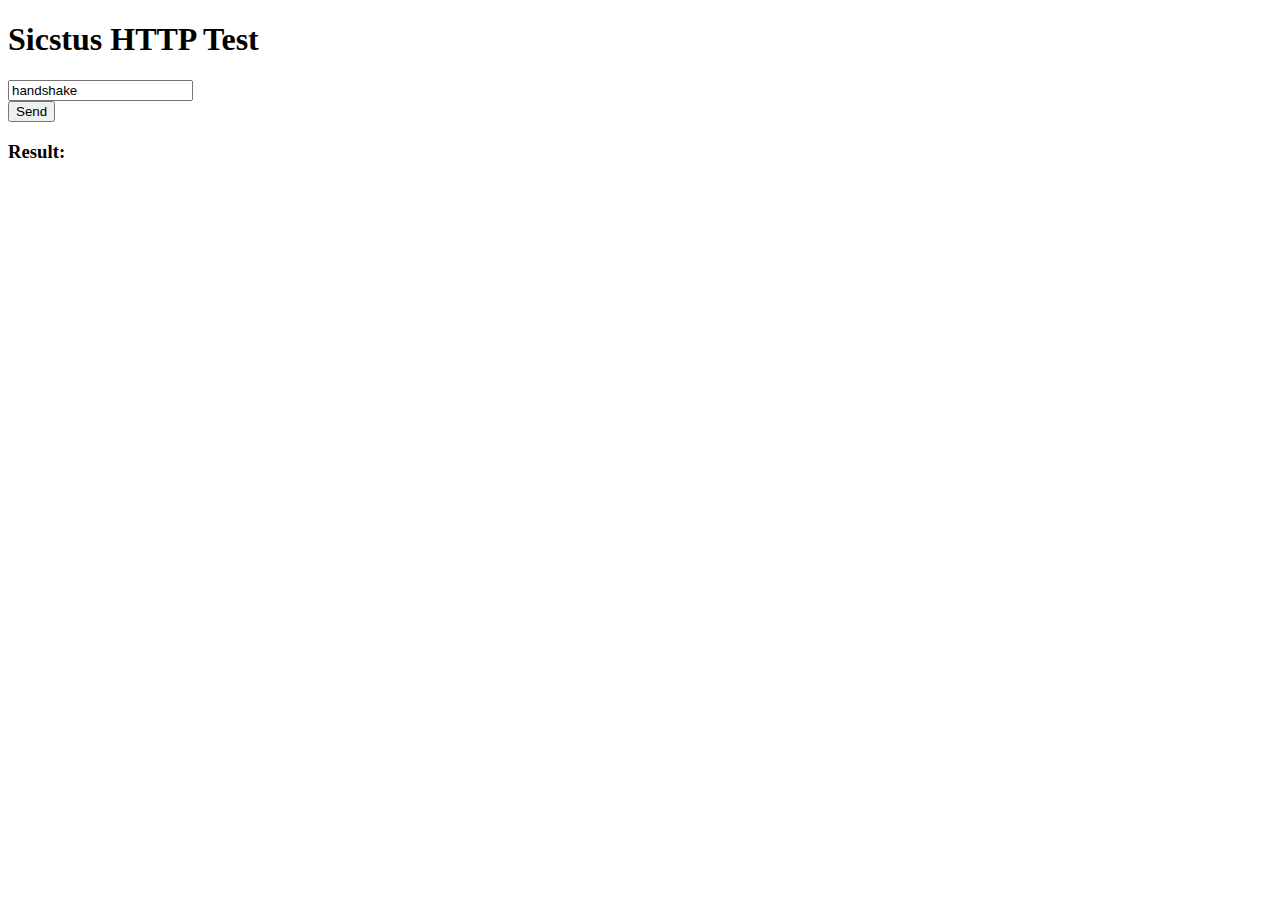
<file: backend/index.html>
<!DOCTYPE html>
<html>
	<head>
		<meta http-equiv="Content-Type" content="text/html; charset=UTF-8">
		<title>Sicstus Prolog HTTP Server Test</title>
	</head>
	<body>
		<h1>Sicstus HTTP Test</h1>
	
		<div>
			<input id="query_field" type="Text" value="handshake"/>
			<br>
			<button id="send_button" type="button" onClick="makeRequest();"> Send </button>
		</div>
		<h3> Result: </h3>
		<div id="query_result"></div>
		
		<script>
			function getPrologRequest(requestString, onSuccess, onError, port)
			{
				var requestPort = port || 8081
				var request = new XMLHttpRequest();
				request.open('GET', 'http://localhost:'+requestPort+'/'+requestString, true);

				request.onload = onSuccess || function(data){console.log("Request successful. Reply: " + data.target.response);};
				request.onerror = onError || function(){console.log("Error waiting for response");};

				request.setRequestHeader('Content-Type', 'application/x-www-form-urlencoded; charset=UTF-8');
				request.send();
			}
		
			function makeRequest()
			{
				// Get Parameter Values
				var requestString = document.querySelector("#query_field").value;				
				
				// Make Request
				getPrologRequest(requestString, handleReply);
			}
			
			//Handle the Reply
			function handleReply(data){
				document.querySelector("#query_result").innerHTML=data.target.response;
			}
		
		</script>
	</body>
</html>
</file>
